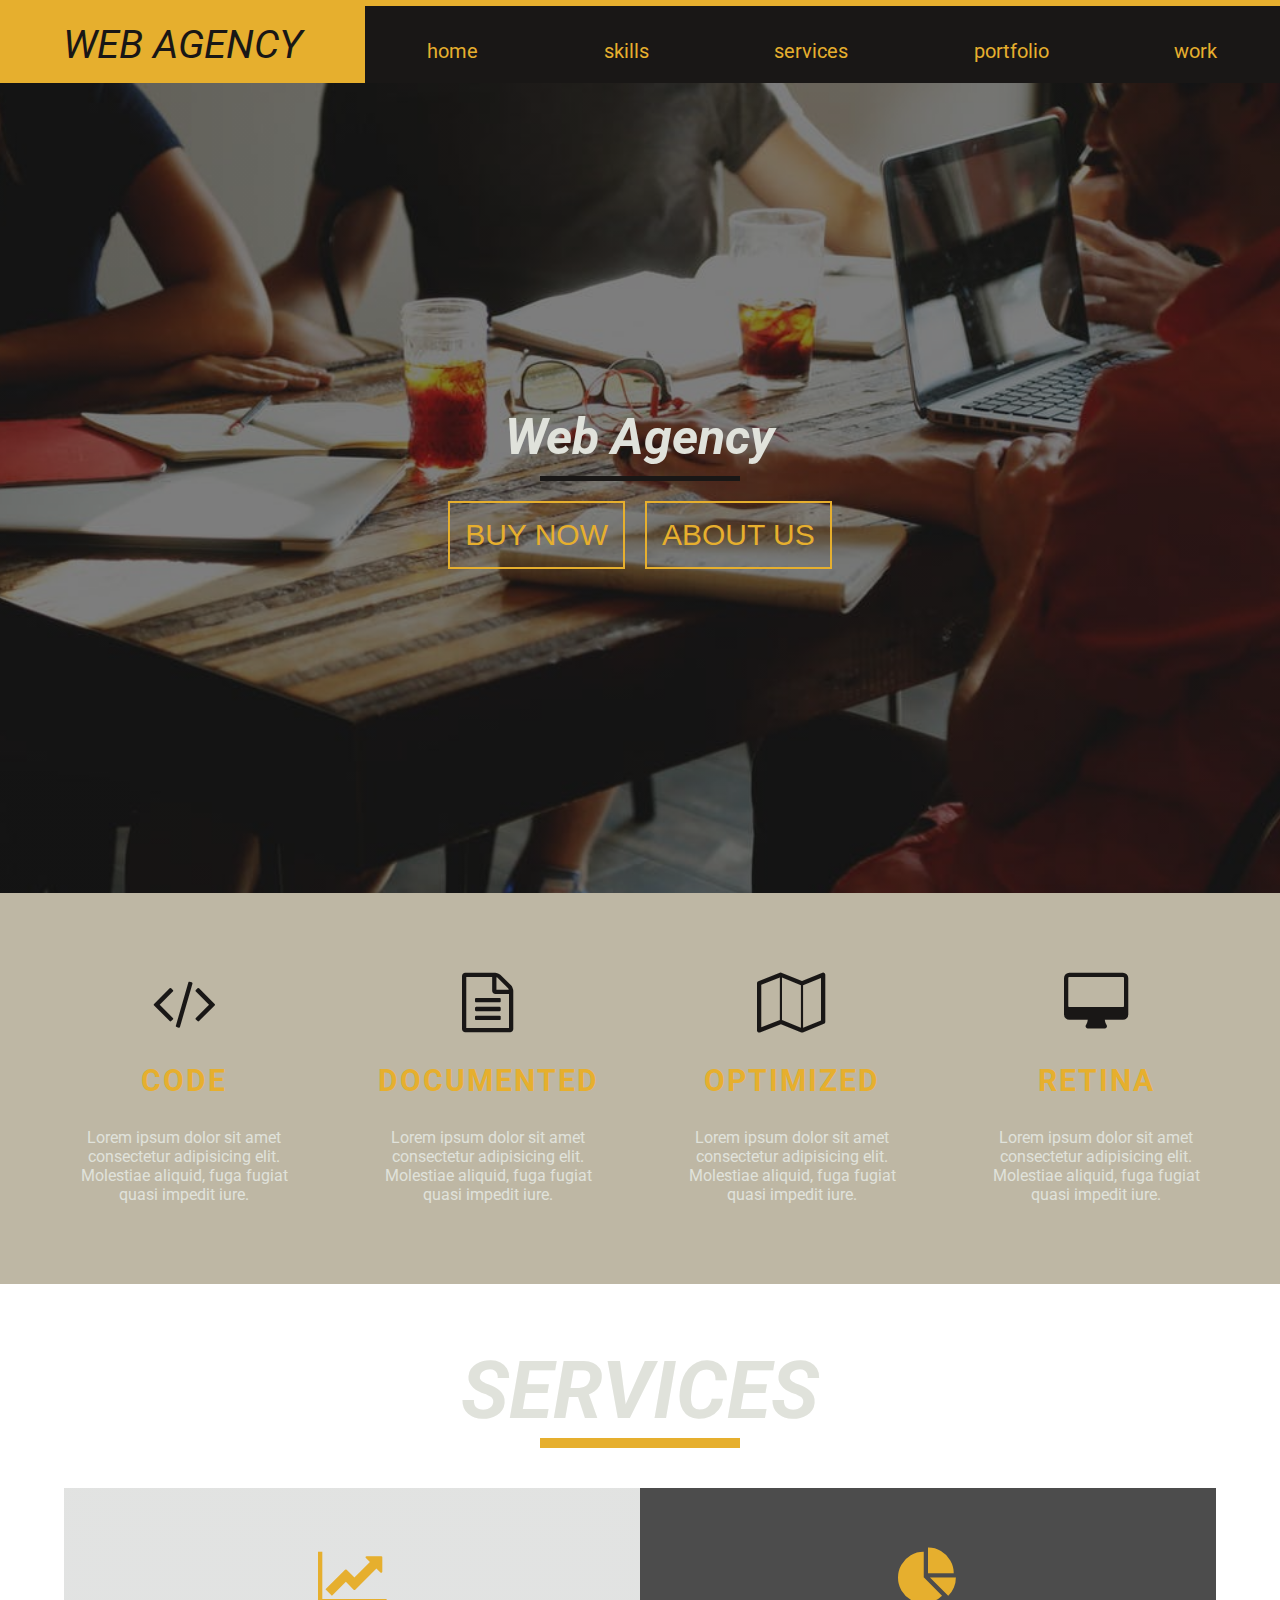
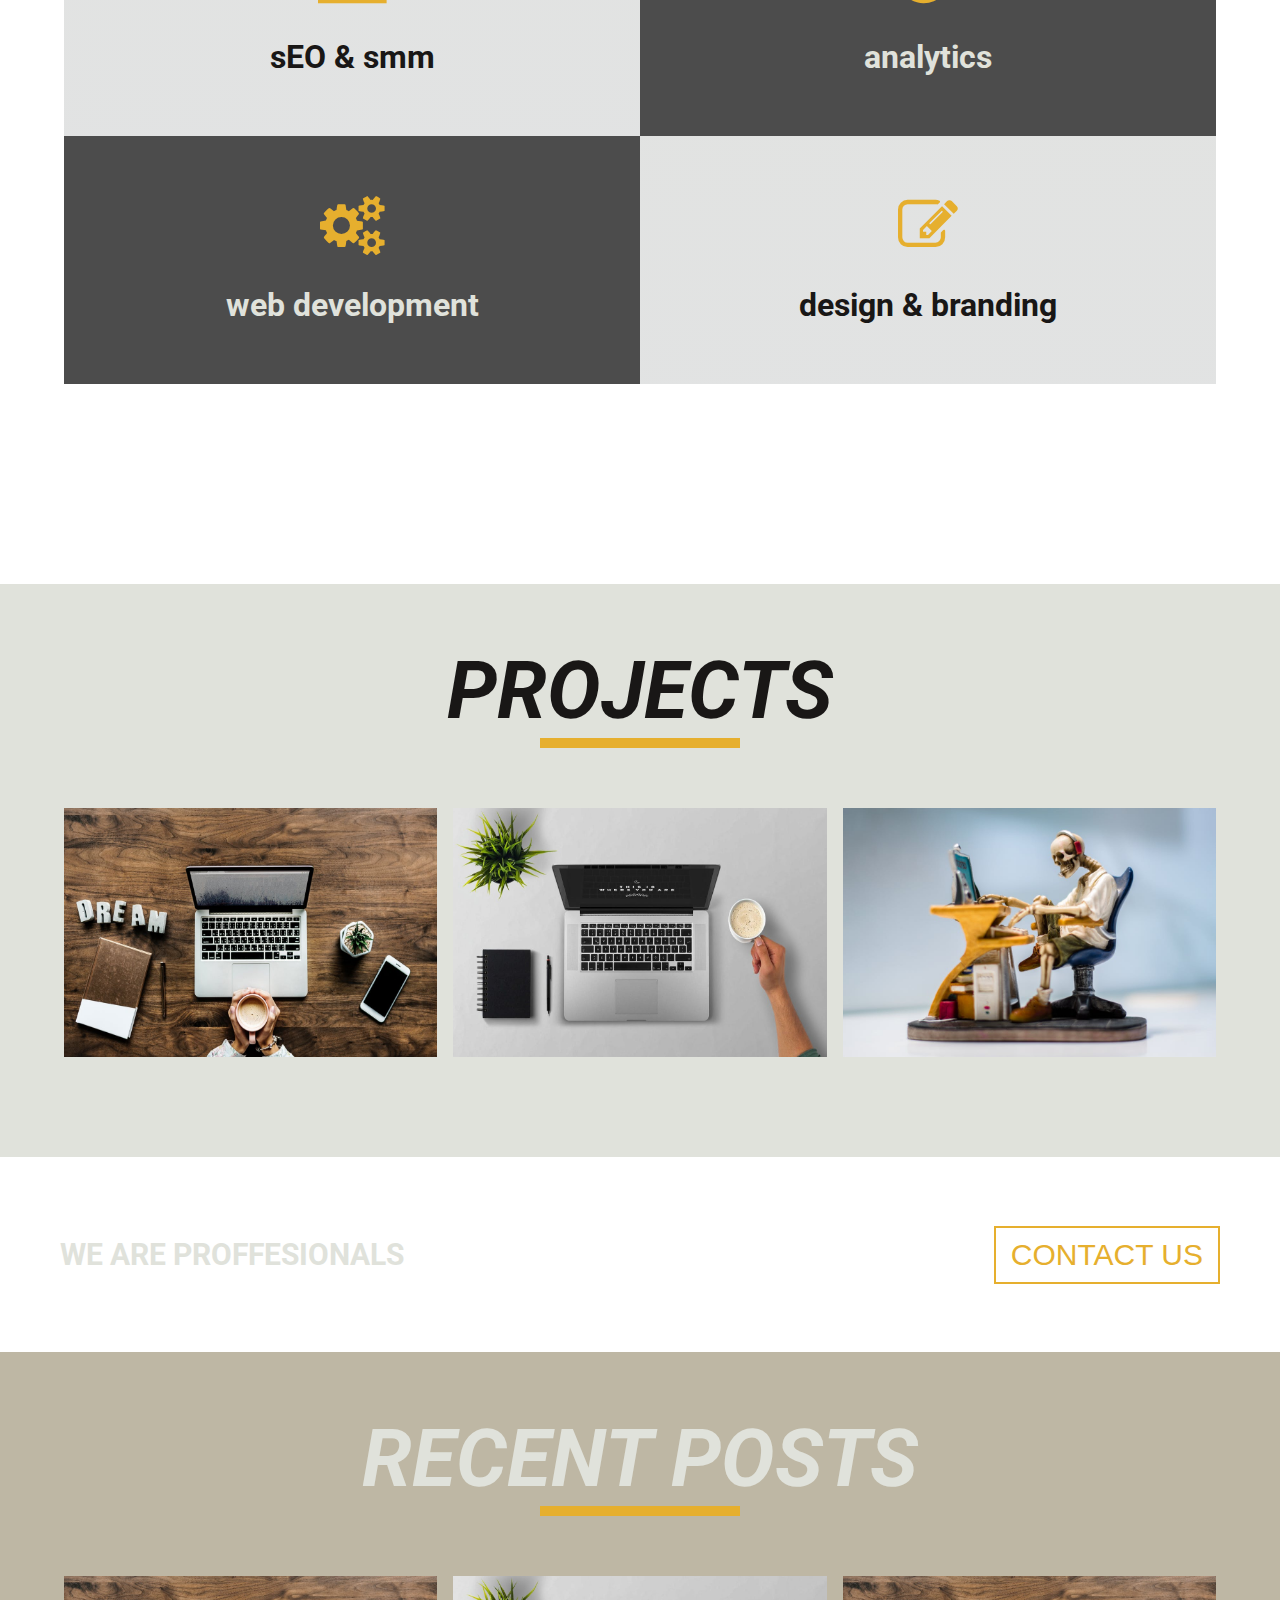
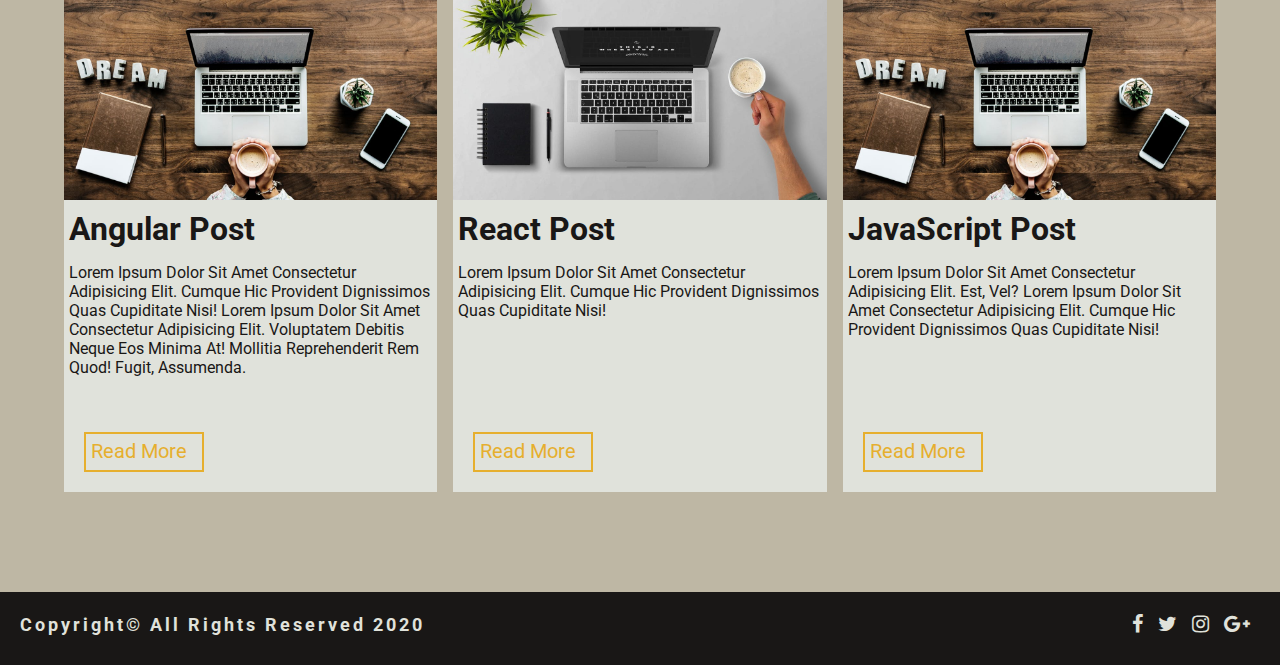
<file: index.html>
<!DOCTYPE html>
<html lang="en">
<head>
   <meta charset="UTF-8">
   <meta name="viewport" content="width=device-width, initial-scale=1.0">
   <link rel="stylesheet" href="/styles.css">
   <link href="https://fonts.googleapis.com/css2?family=Indie+Flower&family=Roboto:ital,wght@0,400;0,500;1,500&display=swap" rel="stylesheet">
   <link rel="stylesheet" href="./setup/font-awesome-4.7.0/css/font-awesome.min.css">
   <title>Agency</title>
</head>
<body>
   <!-- nav -->
   <nav id="home">
      <ul>
        <li><a href="#" class="logo">web agency  <i class="fa fa-arrow-down"></i></a></li>
        <li><a href="#home">home</i></a></li>
        <li><a href="#skills">skills</a></i></a></li>
        <li><a href="#services">services </i></a></li>
        <li><a href="#portfolio">portfolio </i></a></li>
        <li><a href="#projects">work</i></a></li>
      </ul>
   </nav>
   <!-- end of nav -->
   <!-- banner -->
<header id="banner">
 <div class="banner-title">
      <h1 class="banner-text"> web agency</h1>
      <div class="banner-underline"></div>
    <div class="banner-btn">
      <button type="button">buy now</button>
      <button type="button">about us</button>
    </div>
 </div>
</header>
   <!-- end of banner -->
<!-- skills -->
<section class="skills" id="skills">
   <div class="skills-container">
      <!-- article -->
      <article class="skills-item">
         <i class="fa fa-code"></i>
         <h1>code</h1>
         <p>Lorem ipsum dolor sit amet consectetur adipisicing elit. Molestiae aliquid, fuga fugiat quasi impedit iure.</p>
      </article>
      <!-- end of article -->
      <!-- article -->
      <article class="skills-item">
         <i class="fa fa-file-text-o"></i>
         <h1>documented</h1>
         <p>Lorem ipsum dolor sit amet consectetur adipisicing elit. Molestiae aliquid, fuga fugiat quasi impedit iure.</p>
      </article>
      <!-- end of article --><!-- article -->
      <article class="skills-item">
         <i class="fa fa-map-o"></i>
         <h1>optimized</h1>
         <p>Lorem ipsum dolor sit amet consectetur adipisicing elit. Molestiae aliquid, fuga fugiat quasi impedit iure.</p>
      </article>
      <!-- end of article --><!-- article -->
      <article class="skills-item">
         <i class="fa fa-desktop"></i>
         <h1>retina</h1>
         <p>Lorem ipsum dolor sit amet consectetur adipisicing elit. Molestiae aliquid, fuga fugiat quasi impedit iure.</p>
      </article>
      <!-- end of article -->
   </div>
</section>
<!-- end of skills -->
<!-- services -->
<section id="services"  id="services">
   <div class="title">
      <div class="title-text">
         <h1>services</h1>
      </div>
      <div class="title-underline"></div>
   </div>
   <div class="service-container">
      <!-- article -->
      <article class="service-item service-item-black">
         <div class="front-text">
            <i class="fa fa-gears"></i>
            <h1>web development</h1>
         </div>
         <div class="back-text">
            <h1>web development</h1>
            <p>Lorem, ipsum dolor sit amet consectetur adipisicing elit. Iste eos nihil incidunt expedita? Est, adipisci?</p>
            <button type="button">read more</button>
         </div>
      </article>
      <!-- end of article -->
      <!-- article -->
      <article class="service-item service-item-white">
         <div class="front-text">
            <i class="fa fa-pencil-square-o"></i>
            <h1>design & branding</h1>
         </div>
         <div class="back-text">
            <h1>design & branding</h1>
            <p>Lorem, ipsum dolor sit amet consectetur adipisicing elit. Iste eos nihil incidunt expedita? Est, adipisci?</p>
            <button type="button">read more</button>
         </div>
      </article>
      <!-- end of article -->
      <!-- article -->
      <article class="service-item service-item-black">
         <div class="front-text">
            <i class="fa fa-pie-chart"></i>
            <h1>analytics</h1>
         </div>
         <div class="back-text">
            <h1>analytics</h1>
            <p>Lorem, ipsum dolor sit amet consectetur adipisicing elit. Iste eos nihil incidunt expedita? Est, adipisci?</p>
            <button type="button">read more</button>
         </div>
      </article>
      <!-- end of article -->
      <!-- article -->
      <article class="service-item service-item-white">
         <div class="front-text">
            <i class="fa fa-line-chart"></i>
            <h1>sEO & smm</h1>
         </div>
         <div class="back-text">
            <h1>seo & smm</h1>
            <p>Lorem, ipsum dolor sit amet consectetur adipisicing elit. Iste eos nihil incidunt expedita? Est, adipisci?</p>
            <button type="button">read more</button>
         </div>
      </article>
      <!-- end of article -->
   </div>
</section>
<!-- end of services -->
<!-- projects -->
<section id="project">
   <div class="title" id="projects">
      <div class="title-text">
         <h1>projects</h1>
      </div>
      <div class="title-underline"></div>
   </div>
   <div class="project-container">
      <!-- single-item -->
      <article class="projects-item">
         <img src="./setup/images/current-projects-1.jpeg" alt="">
         <div class="img-text">
            <h1>project flex</h1>
            <h6>design, web development</h6>
         </div>
         <div class="img-footer">
            <div class="footer-icon">
               <i class="fa fa-comment-o"></i>0
            </div>
            <div class="footer-date">
               December 12, 2019
            </div>
         </div>
      </article>
      <!-- end of single-item -->
      <!-- single-item -->
      <article class="projects-item">
         <img src="./setup/images/current-projects-2.jpeg" alt="">
         <div class="img-text">
            <h1>project flex</h1>
            <h6>design, web development</h6>
         </div>
         <div class="img-footer">
            <div class="footer-icon">
               <i class="fa fa-comment-o"></i>0
            </div>
            <div class="footer-date">
               December 12, 2019
            </div>
         </div>
      </article>
      <!-- end of single-item -->
      <!-- single-item -->
      <article class="projects-item">
         <img src="./setup/images/current-projects-3.jpeg" alt="">
         <div class="img-text">
            <h1>project flex</h1>
            <h6>design, web development</h6>
         </div>
         <div class="img-footer">
            <div class="footer-icon">
               <i class="fa fa-comment-o"></i>0
            </div>
            <div class="footer-date">
               December 12, 2019
            </div>
         </div>
      </article>
      <!-- end of single-item -->
   </div>
</section>
<!-- end of projects -->
<!-- filler -->
<section id="filler-contact" id="contact">
<h1>we are proffesionals</h1>
<button type="button">contact us</button>
</section>
<!-- end of filler -->
<!-- posts -->
<section class="posts">
<div class="title">
   <div class="title-text">
      <h1>recent posts</h1>
   </div>
   <div class="title-underline"></div>
</div>
<div class="post-container">
   <!-- post -->
   <article class="post-item">
      <!-- card -->
      <div class="img-container">
         <img src="./setup/images/current-projects-1.jpeg" alt="">
         <a href="#" class="fa fa-search"></a>
      </div>
      <div class="text-container">
         <h1>angular post</h1>
         <p>Lorem ipsum dolor sit amet consectetur adipisicing elit. Cumque hic provident dignissimos quas cupiditate nisi! Lorem ipsum dolor sit amet consectetur adipisicing elit. Voluptatem debitis neque eos minima at! Mollitia reprehenderit rem quod! Fugit, assumenda.</p>
        
      </div>
      <a href="#" class="post-btn">read more</a>
   </article>
   <!-- post -->
   <!-- post -->
   <article class="post-item">
      <!-- card -->
      <div class="img-container">
         <img src="./setup/images/current-projects-2.jpeg" alt="">
         <a href="#" class="fa fa-search"></a>
      </div>
      <div class="text-container">
         <h1>react post</h1>
         <p>Lorem ipsum dolor sit amet consectetur adipisicing elit. Cumque hic provident dignissimos quas cupiditate nisi!
         </p>
         </div>
      <a class="post-btn" href="#">read more</a>
   </article>
   <!-- post -->
   <!-- post -->
   <article class="post-item">
      <!-- card -->
      <div class="img-container">
         <img src="./setup/images/current-projects-1.jpeg" alt="">
         <a href="#" class="fa fa-search"></a>
      </div>
      <div class="text-container">
         <h1>JavaScript  post</h1>
         <p>Lorem ipsum dolor sit amet consectetur adipisicing elit. Est, vel? Lorem ipsum dolor sit amet consectetur adipisicing elit. Cumque hic provident dignissimos quas cupiditate nisi!
         </p>
      </div>
      <a href="#" class="post-btn">read more</a>
   </article>
   <!-- post -->
</div>
</section>
<!-- end of posts -->
<!-- footer -->
<footer>
   <div class="footer-text">
      <h3>Copyright&copy; All Rights Reserved 2020</h3>
   </div>
   <div class="footer-icons">
      <a href="#"><i class="fa fa-facebook"></i></a>
      <a href="#"><i class="fa fa-twitter"></i></a>
      <a href="#"><i class="fa fa-instagram"></i></a>
      <a href="#"><i class="fa fa-google-plus"></i></a>
   </div>
</footer>
<!-- enf of footer -->
</body>
</html>
</file>
<file: styles.css>
/*
=============== 
Variables
===============
*/
*{
   margin: 0;
   padding: 0;
   box-sizing: border-box;
   
}
a{
   text-decoration: none;
}
:root{
   --clr-primaryBlack: #191716;
   --clr-primaryWhite: #e0e2db;
   --clr-primaryYellow: #e6af2e;
   --clr-primaryGrey: #beb7a4;
}
body{
   font-family: 'Roboto', sans-serif;
}
/*
=============== 
Nav
===============
*/
nav ul{
list-style-type: none;
border-top: 6px solid var(--clr-primaryYellow);
background: var(--clr-primaryBlack);
}
nav ul li a{
   text-decoration: none;
   display: block;
   text-align: center;
   font-size: 20px;
   padding: 15px 25px;
   color: var(--clr-primaryYellow);
   
}
nav ul li a:hover{
   color: var(--clr-primaryWhite);
}
.logo{
   display: -webkit-box;
   display: flex;
   text-transform: uppercase;
   -webkit-box-pack: space-evenly;
           justify-content: space-evenly;
  font-size: 40px;
  background: var(--clr-primaryYellow);
  color: var(--clr-primaryBlack);
  font-style: italic;
}
.logo:hover{
   background: var(--clr-primaryWhite);
   color: var(--clr-primaryYellow);
}
@media screen and (min-width: 992px){
   nav ul{
      display: -webkit-box;
      display: flex;
      flex-wrap: wrap;
      -webkit-box-align: baseline;
              align-items: baseline;
      -webkit-box-pack: justify;
              justify-content: space-between;
   }
   nav ul li{
      -webkit-box-flex: 1;
              flex: 1 0 auto;
   }
   .logo{
      display: block;
      text-align: center;
   }
   .logo .fa{
   display: none;
   }
}
/*
=============== 
Banner
===============
*/
#banner{
   min-height: 90vh;
   background: -webkit-gradient(linear,left top, left bottom,from(rgba(0,0,0,0.5)),to(rgba(0,0,0,0.5))), url(../setup/images/background-banner.jpg);
   background: linear-gradient(rgba(0,0,0,0.5),rgba(0,0,0,0.5)), url(../setup/images/background-banner.jpg);
   background-attachment: fixed;
   background-position: center;
   background-size: cover;
   background-repeat: no-repeat;
   display: -webkit-box;
   display: flex;
   -webkit-box-align: center;
           align-items: center;
   -webkit-box-pack: center;
           justify-content: center;
   }
   .banner-text{
      font-size: 50px;
      text-transform: capitalize;
      color: var(--clr-primaryWhite);
      font-style: italic;
      text-align: center;
   }
   .banner-underline{
      width: 200px;
      border-bottom: 5px solid var(--clr-primaryBlack);
      margin: 10px auto 20px auto;
}
.banner-btn{
   display: -webkit-box;
   display: flex;
   -webkit-box-pack: justify;
           justify-content: space-between;
}
.banner-btn button{
   font-size: 30px;
   padding: 15px;
   text-transform: uppercase;
   margin: 0 10px;
   background: transparent;
   color: var(--clr-primaryYellow);
   border: 2px solid var(--clr-primaryYellow);
}
.banner-btn button:hover{
   color: var(--clr-primaryWhite);
   background: var(--clr-primaryYellow);
}
/*
=============== 
Skills
===============
*/
.skills{
   padding: 60px 0;
   background: var(--clr-primaryGrey);
}
.skills-container{
   max-width: 95vw;
   margin: 0 auto;
}
.skills-item{
   text-align: center;
   margin: 20px 0;
}
.skills-item .fa{
   font-size: 60px;
   color: var(--clr-primaryBlack);
   letter-spacing: 1px;
}
.skills-item h1{
font-size: 30px;
letter-spacing: 2px;
margin: 30px 0;
color: var(--clr-primaryYellow);
text-transform: uppercase;
}
.skills-item p{
   width: 75%;
   margin: 0 auto;
   color: var(--clr-primaryWhite);
}
@media screen and (min-width:576px){
   .skills-container{
      display: grid;
      grid-template-columns: 1fr 1fr ;
   }
}
@media screen and (min-width:992px){
   .skills-container{
      display: grid;
      grid-template-columns: 1fr 1fr 1fr 1fr;
   }
}
/*
=============== 
Services
===============
*/
.title{
   padding: 40px 0;
}
.title-text{
   text-align: center;
   font-size: 40px;
   color: var(--clr-primaryWhite);
   font-style: italic;
   text-transform: uppercase;
   
}
.title-underline{
   width: 200px;
   border-bottom: 10px solid var(--clr-primaryYellow);
   margin: 0 auto;
}
#services{
   min-height: 100vh;
   background: -webkit-gradient(linear,left top, left bottom,from(rgba(255, 255, 255, 0)),to(rgba(255,255,255,0))), url(./setup/images/services.jpeg);
   background: linear-gradient(rgba(255, 255, 255, 0),rgba(255,255,255,0)), url(./setup/images/services.jpeg);
   background-attachment: fixed;
   background-position: center;
   background-size: cover;
   background-repeat: no-repeat;
   padding: 20px 0 80px 0;
}
.service-container{
   max-width: 90vw;
   margin: 0 auto;
   color:var(--clr-primaryWhite);
}
.service-item{
   overflow: hidden;
   position: relative;
   padding: 60px;
}
.service-item .fa{
   font-size:60px;
   margin-bottom: 30px;
   color: #e6af2e;
}
.service-item-black{
   background: -webkit-gradient(linear,left top, left bottom,from(rgba(0,0,0,0.7)),to(rgba(0,0,0,0.7)));
   background: linear-gradient(rgba(0,0,0,0.7),rgba(0,0,0,0.7))
}
.service-item-white{
   background: -webkit-gradient(linear,left top, left bottom,from(rgba(206,208,206,0.6)),to(rgba(206,208,208,0.6)));
   background: linear-gradient(rgba(206,208,206,0.6),rgba(206,208,208,0.6));
   color: var(--clr-primaryBlack);
}
.front-text{
   text-align: center;
   -webkit-transition: -webkit-transform 2s;
   transition: -webkit-transform 2s;
   transition: transform 2s;
   transition: transform 2s, -webkit-transform 2s;
}
.back-text{
   position: absolute;
   bottom: -15em;
   width: 75%;
   margin: 0 auto;
   height: 100%;
   -webkit-transition: bottom 2s;
   transition: bottom 2s;
   padding: 30px 0;
}
.back-text p{
margin-bottom: 20px;
}
.back-text button{
   margin-top: 20px;
   padding: 10px 20px;
   background: transparent;
   border: 2px solid var(--clr-primaryYellow);
   font-size: 20px;
   color: var(--clr-primaryYellow);
   text-transform: capitalize;
}
.back-text button:hover{
background-color: var(--clr-primaryYellow);
color: var(--clr-primaryBlack);
}
.service-item-white button{
   background: var(--clr-primaryYellow);
   color: var(--clr-primaryBlack);
}
.service-item-white button:hover{
   background: var(--clr-primaryBlack);
   border-color: var(--clr-primaryBlack);
   color: var(--clr-primaryYellow);
}
.service-item:hover .front-text{
-webkit-transform: translateY(-200px);
        transform: translateY(-200px);
}
.service-item:hover .back-text{
bottom: 0;
}
@media screen and (min-width:776px){
   .service-container{
      display: grid;
      grid-template-columns: 1fr 1fr;
   }
   .service-container .service-item:nth-last-of-type(1){
-webkit-box-ordinal-group: 2;
        order: 1;
   }
   .service-container .service-item:nth-last-of-type(2){
-webkit-box-ordinal-group: 3;
        order: 2;
   }.service-container .service-item:nth-last-of-type(3){
-webkit-box-ordinal-group: 5;
        order: 4;
   }.service-container .service-item:nth-last-of-type(4){
-webkit-box-ordinal-group: 4;
        order: 3;
   }
}
/*
=============== 
projects
===============
*/
#project .title-text{
   color: var(--clr-primaryBlack);
}
#project{
   padding: 20px 0 80px 0;
   background: var(--clr-primaryWhite);

}
.project-container{
   max-width: 90vw;
   margin: 0 auto;
}
.projects-item{
   position: relative;
   background: -webkit-gradient(linear,left top, left bottom,from(rgba(0,0,0,0.8)),to(rgba(0,0,0,0.8)));
   background: linear-gradient(rgba(0,0,0,0.8),rgba(0,0,0,0.8));
   color: var(--clr-primaryWhite);
   overflow: hidden;
   margin: 20px 0;
}
#project img {
  width: 100%;
  min-height: 100%;
  -webkit-transition: -webkit-transform 4s;
  transition: -webkit-transform 4s;
  transition: transform 4s;
  transition: transform 4s, -webkit-transform 4s;
  display: block;
}

.img-text {
  position: absolute;
  top: 50%;
  left: 50%;
  -webkit-transform: translate(-50%, -50%);
          transform: translate(-50%, -50%);
  text-align: center;
  opacity: 0;
  -webkit-transition: opacity 2s ;
  transition: opacity 2s ;
}

.img-footer {
  display: -webkit-box;
  display: flex;
  -webkit-box-pack: justify;
          justify-content: space-between;
  width: 100%;
  position: absolute;
  left: 0;
  bottom: 0;
  padding: 10px;
  font-size: 20px;
  opacity: 0;
  color: #e6af2e;
  -webkit-transition: opacity 2s;
  transition: opacity 2s;
}

.img-text h1 {
  font-size: 30px;
  margin-bottom: 10px;
}

.img-text h6 {
  font-size: 15px;

}

.projects-item:hover img {
  opacity: 0.4;
  -webkit-transform: scale(1.3);
          transform: scale(1.3);
}

.projects-item:hover .img-text,
.projects-item:hover .img-footer {
  opacity: 1;
}
@media screen and (min-width:576px){
   .project-container{
      display: grid;
      grid-template-columns: 1fr 1fr;
      -webkit-column-gap: 1em;
         -moz-column-gap: 1em;
              column-gap: 1em;
   }
}
@media screen and (min-width:992px){
   .project-container{
      display: grid;
      grid-template-columns: 1fr 1fr 1fr;
      -webkit-column-gap: 1em;
         -moz-column-gap: 1em;
              column-gap: 1em;
   }
}
/*
=============== 
filler
===============
*/
#filler-contact{
   background: -webkit-gradient(linear,left top, left bottom,from(rgba(0,0,0,0.5)),to(rgba(0,0,0,0.5))), url(./setup/images/filler.jpeg);
   background: linear-gradient(rgba(0,0,0,0.5),rgba(0,0,0,0.5)), url(./setup/images/filler.jpeg);
   background-attachment: fixed;
   background-position: center;
   background-size: cover;
   background-repeat: no-repeat;
   display: -webkit-box;
   display: flex;
   -webkit-box-pack: justify;
           justify-content: space-between;
   flex-wrap: wrap;
   padding: 60px;
   -webkit-box-align: baseline;
           align-items: baseline;
}
#filler-contact h1{
font-size: 30px;
text-transform: uppercase;
color: var(--clr-primaryWhite);
margin: 20px;
margin-left: 0;
}
#filler-contact button{
   font-size: 30px;
   text-transform: uppercase;
   color: var(--clr-primaryYellow);
   border: 2px solid var(--clr-primaryYellow);
   padding: 10px 15px;
   background: transparent;
}
#filler-contact button:hover{
   background: var(--clr-primaryYellow);
   color: var(--clr-primaryBlack);
}
/*
=============== 
posts
===============
*/
.card{
background: var(--clr-primaryWhite);
padding: 20px 0 80px 0;
}
.posts{
   background: var(--clr-primaryGrey);
   padding: 20px 0 80px 0;
}
.post-container{
max-width: 90vw;
margin:  0 auto;
}
.post-item{
   background-color: var(--clr-primaryWhite);
   color: var(--clr-primaryBlack);
   margin: 20px 0;
   display: grid;
   grid-template-columns: 1fr;
   grid-template-rows: auto 1fr 60px;
}
.posts img{
   width: 100%;
   display: block;
}
.img-container{
   position: relative;
   background: -webkit-gradient(linear,left top, left bottom,from(rgba(0,0,0,0.8)),to(rgba(0,0,0,0.8)));
   background: linear-gradient(rgba(0,0,0,0.8),rgba(0,0,0,0.8));   
}
.img-container .fa{
position: absolute;
top: 50%;
left: 50%;
-webkit-transform: translate(-50%, -50%);
        transform: translate(-50%, -50%);
font-size: 50px;
color: var(--clr-primaryYellow);
-webkit-transition: opacity 1s;
transition: opacity 1s;
opacity: 0;
}
.img-container img{
   -webkit-transition: opacity 2s;
   transition: opacity 2s;
   height: auto;
}
.img-container:hover img{
   opacity: 0.4 ;
   
}
.img-container:hover .fa{
   opacity: 1;
}
.text-container{
   padding: 10px 5px 30px 5px;
   text-transform: capitalize;
}
.text-container p{
   margin: 15px 0 25px 0;
}
.post-btn{
   font-size: 20px;
   padding: 5px;
   border: 2px solid var(--clr-primaryYellow);
   text-transform: capitalize;
   color: var(--clr-primaryYellow);
   margin-bottom: 20px;
   max-width: 120px;
   margin-left: 20px;
}
.post-btn:hover{
   background-color: var(--clr-primaryBlack);
   border-color: var(--clr-primaryBlack);
}

@media screen and (min-width:576px){
   .post-container{
      display: grid;
      grid-template-columns: repeat(2, 1fr);
      -webkit-column-gap: 1rem;
         -moz-column-gap: 1rem;
              column-gap: 1rem;
      }
}
@media screen and (min-width:992px){
   .post-container{
      display: grid;
      grid-template-columns: repeat(3, 1fr);
      grid-template-columns: 1fr 1fr 1fr;
      -webkit-column-gap: 1rem;
         -moz-column-gap: 1rem;
              column-gap: 1rem;
      
   }
}
/*
=============== 
Footer
===============
*/
footer{
   background: var(--clr-primaryBlack);
   padding: 20px;
   display: -webkit-box;
   display: flex;
   flex-wrap: wrap;
   -webkit-box-pack: justify;
           justify-content: space-between;
   -webkit-box-align: baseline;
           align-items: baseline;
}
.footer-text{
   text-transform: capitalize;
   font-size: 15px;
   color: var(--clr-primaryWhite);
   letter-spacing: 3px;
   margin-bottom: 10px;
}
.footer-icons{
   font-size: 20px;
}
.footer-icons .fa{
   margin-right: 10px;
   color: var(--clr-primaryWhite);
   -webkit-transition: -webkit-transform 1s;
   transition: -webkit-transform 1s;
   transition: transform 1s;
   transition: transform 1s, -webkit-transform 1s;
}
.footer-icons .fa:hover{
   color: var(--clr-primaryYellow);
   -webkit-transform: translateY(-5px);
           transform: translateY(-5px);
}
</file>
